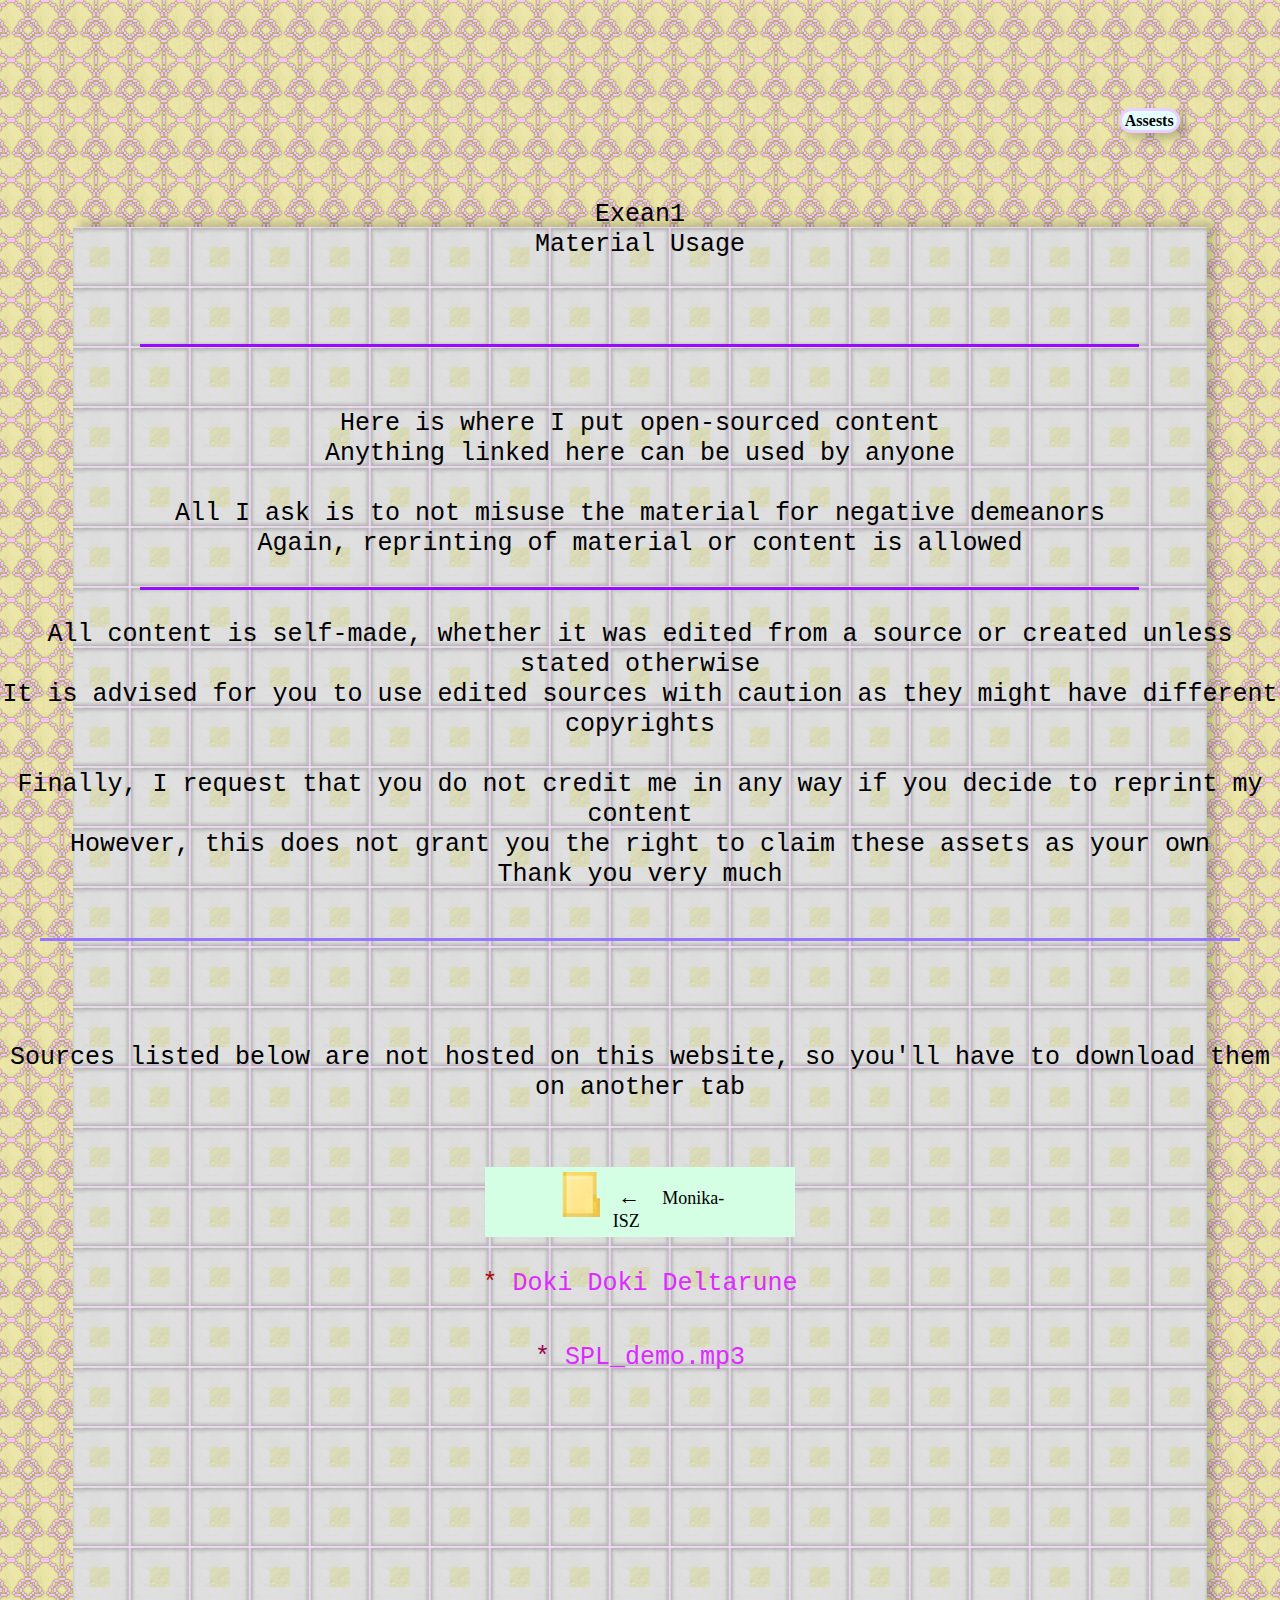
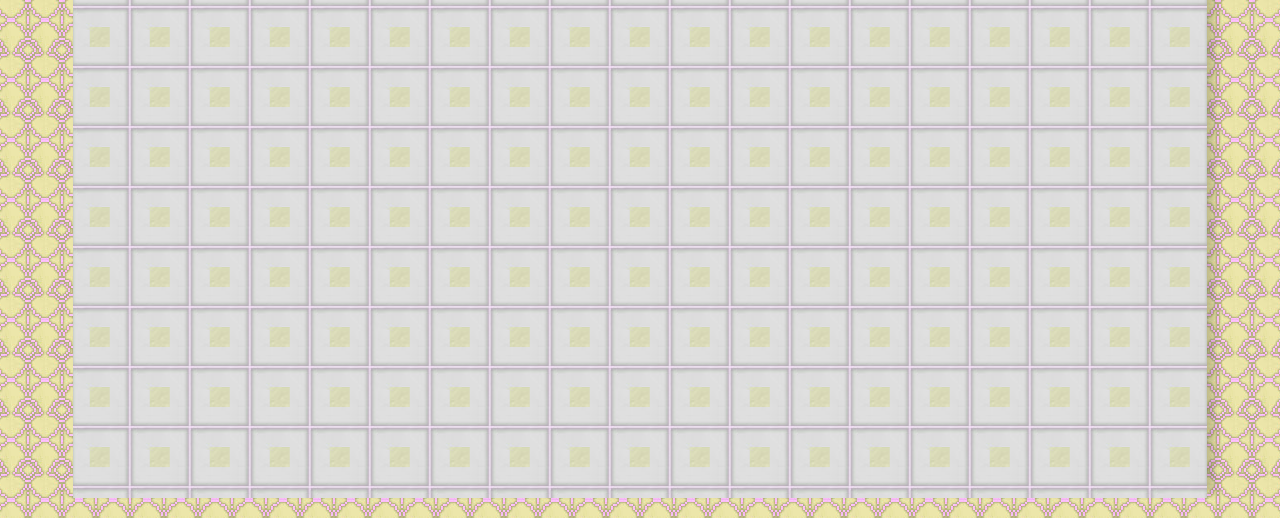
<file: index.html>
<!DOCTYPE html>
<html class="nojs html css_verticalspacer" lang="en-US">
 <head>

  <meta http-equiv="Content-type" content="text/html;charset=UTF-8"/>
  <meta name="generator" content="2017.0.0.363"/>
  <meta name="viewport" content="width=device-width, initial-scale=1.0"/>
  
  <script type="text/javascript">
   // Update the 'nojs'/'js' class on the html node
document.documentElement.className = document.documentElement.className.replace(/\bnojs\b/g, 'js');

// Check that all required assets are uploaded and up-to-date
if(typeof Muse == "undefined") window.Muse = {}; window.Muse.assets = {"required":["museutils.js", "museconfig.js", "jquery.watch.js", "jquery.musepolyfill.bgsize.js", "require.js", "index.css"], "outOfDate":[]};
</script>
  
  <title>Home</title>
  <!-- CSS -->
  <link rel="stylesheet" type="text/css" href="css/site_global.css?crc=4279244738"/>
  <link rel="stylesheet" type="text/css" href="css/index.css?crc=206294590" id="pagesheet"/>
   </head>
 <body>

  <div class="clearfix borderbox" id="page"><!-- column -->
   <a class="nonblock nontext shadow rounded-corners clearfix colelem" id="u791-4" href="extras.html"><!-- content --><p>Assests</p></a>
   <div class="clearfix colelem" id="pu106"><!-- group -->
    <div class="browser_width grpelem" id="u106-bw">
     <div id="u106"><!-- simple frame --></div>
    </div>
    <div class="browser_width grpelem" id="u186-9-bw">
     <div class="clearfix" id="u186-9"><!-- content -->
      <p>Exean1</p>
      <p>Material Usage</p>
      <p>&nbsp;</p>
      <p>&nbsp;</p>
      <p id="u186-7">&nbsp;</p>
     </div>
    </div>
   </div>
   <div class="colelem" id="u818"><!-- simple frame --></div>
   <div class="browser_width colelem" id="u271-12-bw">
    <div class="clearfix" id="u271-12"><!-- content -->
     <p>Here is where I put open-sourced content</p>
     <p>Anything linked here can be used by anyone</p>
     <p>&nbsp;</p>
     <p>All I ask is to not misuse the material for negative demeanors</p>
     <p>Again, reprinting of material or content is allowed</p>
     <p id="u271-10">&nbsp;</p>
    </div>
   </div>
   <div class="colelem" id="u822"><!-- simple frame --></div>
   <div class="browser_width colelem" id="u278-17-bw">
    <div class="clearfix" id="u278-17"><!-- content -->
     <p>All content is self-made, whether it was edited from a source or created unless stated otherwise</p>
     <p>It is advised for you to use edited sources with caution as they might have different copyrights</p>
     <p>&nbsp;</p>
     <p>Finally, I request that you do not credit me in any way if you decide to reprint my content</p>
     <p>However, this does not grant you the right to claim these assets as your own</p>
     <p>Thank you very much</p>
     <p>&nbsp;</p>
     <p id="u278-15"><span id="u278-13">​</span><span class="actAsInlineDiv normal_text" id="u828"><!-- content --><span class="actAsDiv excludeFromNormalFlow" id="u826"><!-- simple frame --></span></span><span></span></p>
    </div>
   </div>
   <div class="browser_width colelem" id="u343-4-bw">
    <div class="clearfix" id="u343-4"><!-- content -->
     <p><span id="u343">Sources listed below are not hosted on this website, so you'll have to download them on another tab</span></p>
    </div>
   </div>
   <div class="clearfix colelem" id="u408"><!-- group -->
    <a class="nonblock nontext museBGSize grpelem" id="u494" href="isz.html" target="_blank"><!-- simple frame --></a>
    <div class="clearfix grpelem" id="u515-5"><!-- content -->
     <p id="u515-3"><span id="u515">&nbsp;←&nbsp;&nbsp;&nbsp; </span><span id="u515-2">Monika-ISZ</span></p>
    </div>
   </div>
   <div class="browser_width colelem" id="u349-7-bw">
    <div class="clearfix" id="u349-7"><!-- content -->
     <p><span id="u349-4"><a class="nonblock" href="https://mega.nz/#F!ufAXHCyQ!wRI9IIkOts9XWDZvvUB19Q" target="_blank"><span id="u349">*</span> Doki Doki Deltarune</a></span></p>
    </div>
   </div>
   <div class="browser_width colelem" id="u1000-6-bw">
    <div class="clearfix" id="u1000-6"><!-- content -->
     <p><a class="nonblock" href="https://www.dropbox.com/sh/jtd7mli8uyoolpw/AACO2qWT2XE_LXXTGsMsgeVRa?dl=0" target="_blank"><span id="u1000">*</span> SPL_demo.mp3</a></p>
    </div>
   </div>
   <div class="verticalspacer" data-offset-top="1267" data-content-above-spacer="1267" data-content-below-spacer="733"></div>
   <div class="shadow clearfix colelem" id="u340-3"><!-- content -->
    <p>&nbsp;</p>
   </div>
  </div>
  <div class="preload_images">
   <img class="preload" src="images/ico-open-u494-r-fr.png?crc=3982211474" alt=""/>
  </div>
  <!-- Other scripts -->
  <script type="text/javascript">
   window.Muse.assets.check=function(d){if(!window.Muse.assets.checked){window.Muse.assets.checked=!0;var b={},c=function(a,b){if(window.getComputedStyle){var c=window.getComputedStyle(a,null);return c&&c.getPropertyValue(b)||c&&c[b]||""}if(document.documentElement.currentStyle)return(c=a.currentStyle)&&c[b]||a.style&&a.style[b]||"";return""},a=function(a){if(a.match(/^rgb/))return a=a.replace(/\s+/g,"").match(/([\d\,]+)/gi)[0].split(","),(parseInt(a[0])<<16)+(parseInt(a[1])<<8)+parseInt(a[2]);if(a.match(/^\#/))return parseInt(a.substr(1),
16);return 0},g=function(g){for(var f=document.getElementsByTagName("link"),h=0;h<f.length;h++)if("text/css"==f[h].type){var i=(f[h].href||"").match(/\/?css\/([\w\-]+\.css)\?crc=(\d+)/);if(!i||!i[1]||!i[2])break;b[i[1]]=i[2]}f=document.createElement("div");f.className="version";f.style.cssText="display:none; width:1px; height:1px;";document.getElementsByTagName("body")[0].appendChild(f);for(h=0;h<Muse.assets.required.length;){var i=Muse.assets.required[h],l=i.match(/([\w\-\.]+)\.(\w+)$/),k=l&&l[1]?
l[1]:null,l=l&&l[2]?l[2]:null;switch(l.toLowerCase()){case "css":k=k.replace(/\W/gi,"_").replace(/^([^a-z])/gi,"_$1");f.className+=" "+k;k=a(c(f,"color"));l=a(c(f,"backgroundColor"));k!=0||l!=0?(Muse.assets.required.splice(h,1),"undefined"!=typeof b[i]&&(k!=b[i]>>>24||l!=(b[i]&16777215))&&Muse.assets.outOfDate.push(i)):h++;f.className="version";break;case "js":h++;break;default:throw Error("Unsupported file type: "+l);}}d?d().jquery!="1.8.3"&&Muse.assets.outOfDate.push("jquery-1.8.3.min.js"):Muse.assets.required.push("jquery-1.8.3.min.js");
f.parentNode.removeChild(f);if(Muse.assets.outOfDate.length||Muse.assets.required.length)f="Some files on the server may be missing or incorrect. Clear browser cache and try again. If the problem persists please contact website author.",g&&Muse.assets.outOfDate.length&&(f+="\nOut of date: "+Muse.assets.outOfDate.join(",")),g&&Muse.assets.required.length&&(f+="\nMissing: "+Muse.assets.required.join(",")),alert(f)};location&&location.search&&location.search.match&&location.search.match(/muse_debug/gi)?setTimeout(function(){g(!0)},5E3):g()}};
var muse_init=function(){require.config({baseUrl:""});require(["jquery","museutils","whatinput","jquery.watch","jquery.musepolyfill.bgsize"],function(d){var $ = d;$(document).ready(function(){try{
window.Muse.assets.check($);/* body */
Muse.Utils.transformMarkupToFixBrowserProblemsPreInit();/* body */
Muse.Utils.prepHyperlinks(true);/* body */
Muse.Utils.resizeHeight('.browser_width');/* resize height */
Muse.Utils.requestAnimationFrame(function() { $('body').addClass('initialized'); });/* mark body as initialized */
Muse.Utils.fullPage('#page');/* 100% height page */
Muse.Utils.showWidgetsWhenReady();/* body */
Muse.Utils.transformMarkupToFixBrowserProblems();/* body */
}catch(b){if(b&&"function"==typeof b.notify?b.notify():Muse.Assert.fail("Error calling selector function: "+b),false)throw b;}})})};

</script>
  <!-- RequireJS script -->
  <script src="scripts/require.js?crc=244322403" type="text/javascript" async data-main="scripts/museconfig.js?crc=168988563" onload="if (requirejs) requirejs.onError = function(requireType, requireModule) { if (requireType && requireType.toString && requireType.toString().indexOf && 0 <= requireType.toString().indexOf('#scripterror')) window.Muse.assets.check(); }" onerror="window.Muse.assets.check();"></script>
   </body>
</html>
</file>
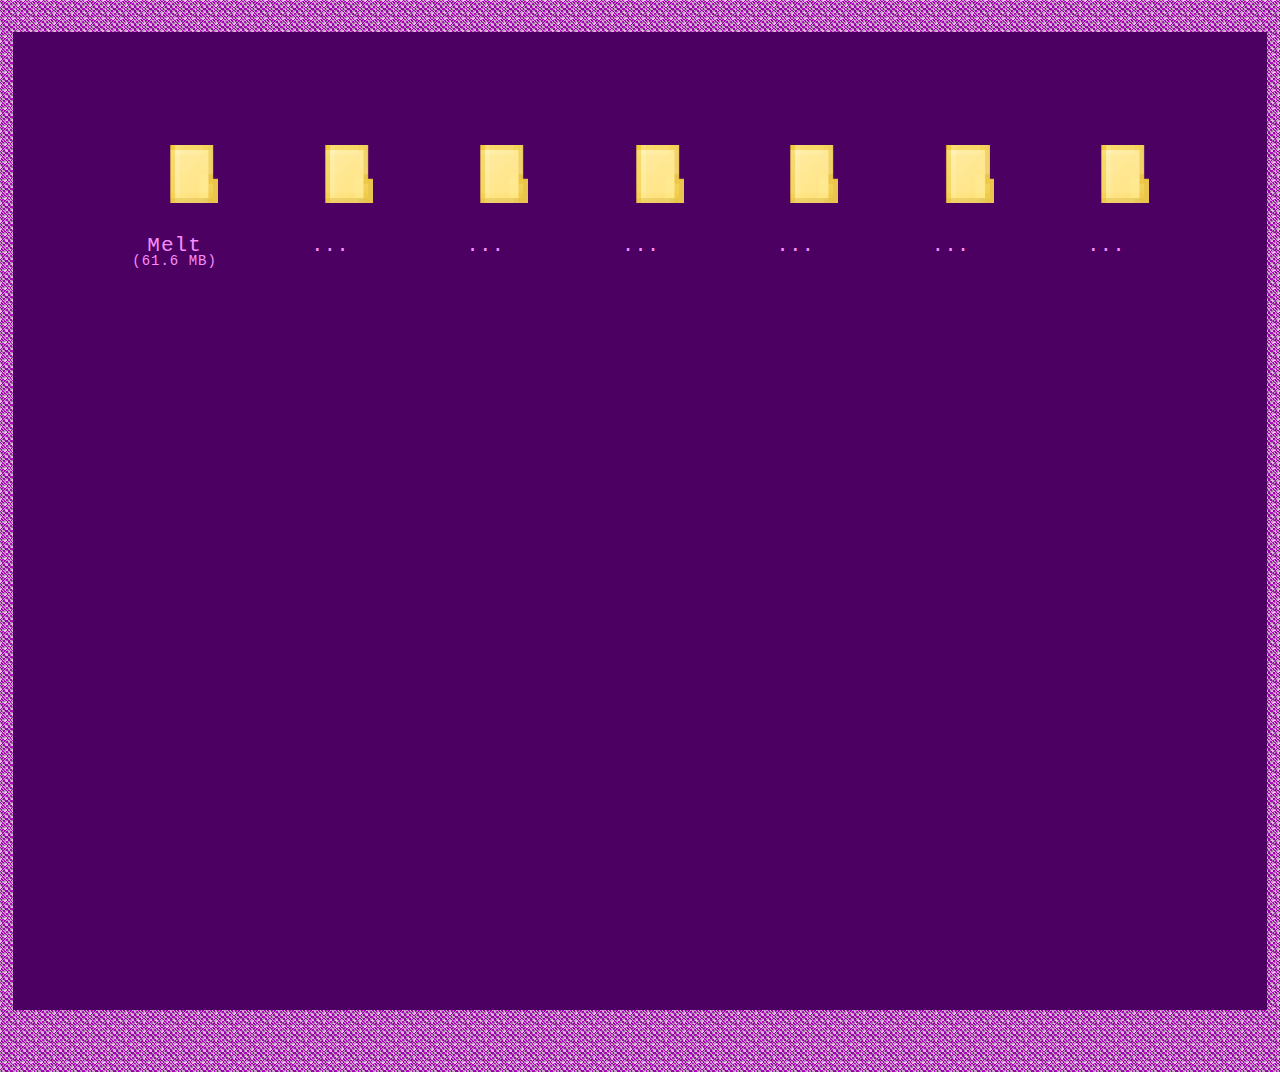
<file: extras.html>
<!DOCTYPE html>
<html class="nojs html css_verticalspacer" lang="en-US">
 <head>

  <meta http-equiv="Content-type" content="text/html;charset=UTF-8"/>
  <meta name="generator" content="2017.0.0.363"/>
  <meta name="viewport" content="width=device-width, initial-scale=1.0"/>
  
  <script type="text/javascript">
   // Update the 'nojs'/'js' class on the html node
document.documentElement.className = document.documentElement.className.replace(/\bnojs\b/g, 'js');

// Check that all required assets are uploaded and up-to-date
if(typeof Muse == "undefined") window.Muse = {}; window.Muse.assets = {"required":["museutils.js", "museconfig.js", "jquery.watch.js", "jquery.musepolyfill.bgsize.js", "require.js", "extras.css"], "outOfDate":[]};
</script>
  
  <title>Extras</title>
  <!-- CSS -->
  <link rel="stylesheet" type="text/css" href="css/site_global.css?crc=417421671"/>
  <link rel="stylesheet" type="text/css" href="css/extras.css?crc=3817482746" id="pagesheet"/>
   </head>
 <body>

  <div class="clearfix borderbox" id="page"><!-- column -->
   <div class="clearfix colelem" id="u613"><!-- group -->
    <div class="clearfix grpelem" id="pu616"><!-- column -->
     <a class="nonblock nontext museBGSize colelem" id="u616" href="http://download1494.mediafire.com/jkv7jq7def3g/enswyzo91stm8f3/melt.zip"><!-- simple frame --></a>
     <div class="clearfix colelem" id="u637-6"><!-- content -->
      <p id="u637-2">Melt</p>
      <p id="u637-4">(61.6 MB)</p>
     </div>
    </div>
    <div class="clearfix grpelem" id="pu619"><!-- column -->
     <div class="museBGSize colelem" id="u619"><!-- simple frame --></div>
     <div class="clearfix colelem" id="u641-4"><!-- content -->
      <p>...</p>
     </div>
    </div>
    <div class="clearfix grpelem" id="pu622"><!-- column -->
     <div class="museBGSize colelem" id="u622"><!-- simple frame --></div>
     <div class="clearfix colelem" id="u852-4"><!-- content -->
      <p>...</p>
     </div>
    </div>
    <div class="clearfix grpelem" id="pu625"><!-- column -->
     <div class="museBGSize colelem" id="u625"><!-- simple frame --></div>
     <div class="clearfix colelem" id="u855-4"><!-- content -->
      <p>...</p>
     </div>
    </div>
    <div class="clearfix grpelem" id="pu628"><!-- column -->
     <div class="museBGSize colelem" id="u628"><!-- simple frame --></div>
     <div class="clearfix colelem" id="u861-4"><!-- content -->
      <p>...</p>
     </div>
    </div>
    <div class="clearfix grpelem" id="pu634"><!-- column -->
     <div class="museBGSize colelem" id="u634"><!-- simple frame --></div>
     <div class="clearfix colelem" id="u858-4"><!-- content -->
      <p>...</p>
     </div>
    </div>
    <div class="clearfix grpelem" id="pu631"><!-- column -->
     <div class="museBGSize colelem" id="u631"><!-- simple frame --></div>
     <div class="clearfix colelem" id="u864-4"><!-- content -->
      <p>...</p>
     </div>
    </div>
   </div>
   <div class="verticalspacer" data-offset-top="1011" data-content-above-spacer="1010" data-content-below-spacer="62"></div>
  </div>
  <div class="preload_images">
   <img class="preload" src="images/ico-open-u616-r-fr.png?crc=4062364404" alt=""/>
  </div>
  <!-- Other scripts -->
  <script type="text/javascript">
   window.Muse.assets.check=function(d){if(!window.Muse.assets.checked){window.Muse.assets.checked=!0;var b={},c=function(a,b){if(window.getComputedStyle){var c=window.getComputedStyle(a,null);return c&&c.getPropertyValue(b)||c&&c[b]||""}if(document.documentElement.currentStyle)return(c=a.currentStyle)&&c[b]||a.style&&a.style[b]||"";return""},a=function(a){if(a.match(/^rgb/))return a=a.replace(/\s+/g,"").match(/([\d\,]+)/gi)[0].split(","),(parseInt(a[0])<<16)+(parseInt(a[1])<<8)+parseInt(a[2]);if(a.match(/^\#/))return parseInt(a.substr(1),
16);return 0},g=function(g){for(var f=document.getElementsByTagName("link"),h=0;h<f.length;h++)if("text/css"==f[h].type){var i=(f[h].href||"").match(/\/?css\/([\w\-]+\.css)\?crc=(\d+)/);if(!i||!i[1]||!i[2])break;b[i[1]]=i[2]}f=document.createElement("div");f.className="version";f.style.cssText="display:none; width:1px; height:1px;";document.getElementsByTagName("body")[0].appendChild(f);for(h=0;h<Muse.assets.required.length;){var i=Muse.assets.required[h],l=i.match(/([\w\-\.]+)\.(\w+)$/),k=l&&l[1]?
l[1]:null,l=l&&l[2]?l[2]:null;switch(l.toLowerCase()){case "css":k=k.replace(/\W/gi,"_").replace(/^([^a-z])/gi,"_$1");f.className+=" "+k;k=a(c(f,"color"));l=a(c(f,"backgroundColor"));k!=0||l!=0?(Muse.assets.required.splice(h,1),"undefined"!=typeof b[i]&&(k!=b[i]>>>24||l!=(b[i]&16777215))&&Muse.assets.outOfDate.push(i)):h++;f.className="version";break;case "js":h++;break;default:throw Error("Unsupported file type: "+l);}}d?d().jquery!="1.8.3"&&Muse.assets.outOfDate.push("jquery-1.8.3.min.js"):Muse.assets.required.push("jquery-1.8.3.min.js");
f.parentNode.removeChild(f);if(Muse.assets.outOfDate.length||Muse.assets.required.length)f="Some files on the server may be missing or incorrect. Clear browser cache and try again. If the problem persists please contact website author.",g&&Muse.assets.outOfDate.length&&(f+="\nOut of date: "+Muse.assets.outOfDate.join(",")),g&&Muse.assets.required.length&&(f+="\nMissing: "+Muse.assets.required.join(",")),alert(f)};location&&location.search&&location.search.match&&location.search.match(/muse_debug/gi)?setTimeout(function(){g(!0)},5E3):g()}};
var muse_init=function(){require.config({baseUrl:""});require(["jquery","museutils","whatinput","jquery.musepolyfill.bgsize","jquery.watch"],function(d){var $ = d;$(document).ready(function(){try{
window.Muse.assets.check($);/* body */
Muse.Utils.transformMarkupToFixBrowserProblemsPreInit();/* body */
Muse.Utils.prepHyperlinks(true);/* body */
Muse.Utils.fullPage('#page');/* 100% height page */
Muse.Utils.showWidgetsWhenReady();/* body */
Muse.Utils.transformMarkupToFixBrowserProblems();/* body */
}catch(b){if(b&&"function"==typeof b.notify?b.notify():Muse.Assert.fail("Error calling selector function: "+b),false)throw b;}})})};

</script>
  <!-- RequireJS script -->
  <script src="scripts/require.js?crc=244322403" type="text/javascript" async data-main="scripts/museconfig.js?crc=168988563" onload="if (requirejs) requirejs.onError = function(requireType, requireModule) { if (requireType && requireType.toString && requireType.toString().indexOf && 0 <= requireType.toString().indexOf('#scripterror')) window.Muse.assets.check(); }" onerror="window.Muse.assets.check();"></script>
   </body>
</html>
</file>
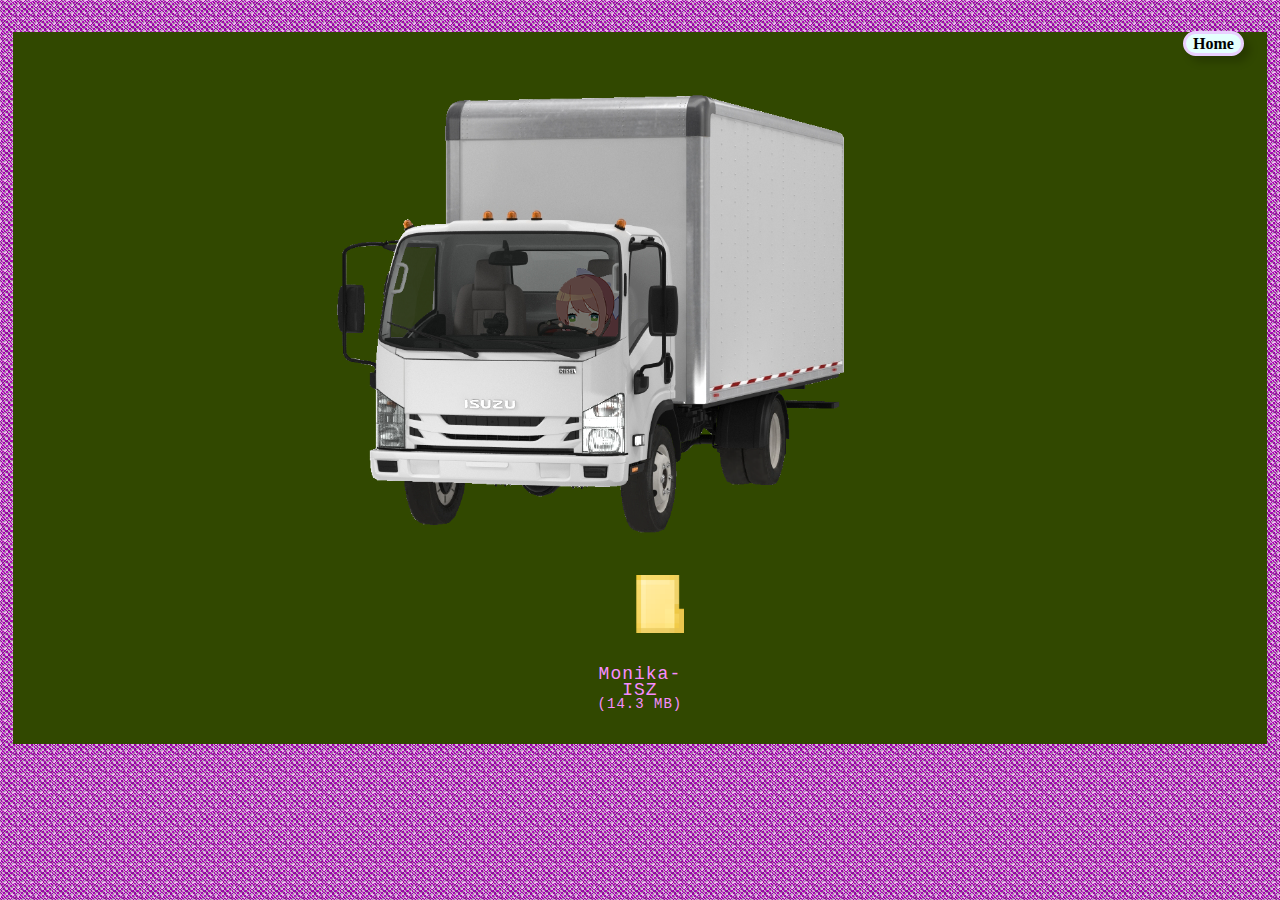
<file: isz.html>
<!DOCTYPE html>
<html class="nojs html css_verticalspacer" lang="en-US">
 <head>

  <meta http-equiv="Content-type" content="text/html;charset=UTF-8"/>
  <meta name="generator" content="2017.0.0.363"/>
  <meta name="viewport" content="width=device-width, initial-scale=1.0"/>
  
  <script type="text/javascript">
   // Update the 'nojs'/'js' class on the html node
document.documentElement.className = document.documentElement.className.replace(/\bnojs\b/g, 'js');

// Check that all required assets are uploaded and up-to-date
if(typeof Muse == "undefined") window.Muse = {}; window.Muse.assets = {"required":["museutils.js", "museconfig.js", "jquery.watch.js", "jquery.musepolyfill.bgsize.js", "require.js", "isz.css"], "outOfDate":[]};
</script>
  
  <title>ISZ</title>
  <!-- CSS -->
  <link rel="stylesheet" type="text/css" href="css/site_global.css?crc=4279244738"/>
  <link rel="stylesheet" type="text/css" href="css/isz.css?crc=4239873993" id="pagesheet"/>
   </head>
 <body>

  <div class="clearfix borderbox" id="page"><!-- column -->
   <div class="clearfix colelem" id="u896"><!-- column -->
    <div class="position_content" id="u896_position_content">
     <div class="clearfix colelem" id="pu946-4"><!-- group -->
      <a class="nonblock nontext shadow rounded-corners clearfix grpelem" id="u946-4" href="index.html"><!-- content --><p>Home</p></a>
      <div class="clip_frame grpelem" id="u974"><!-- image -->
       <img class="block" id="u974_img" src="images/wheel.png?crc=296844157" alt="" data-image-width="1480" data-image-height="800"/>
      </div>
      <div class="clip_frame grpelem" id="u984"><!-- image -->
       <img class="block" id="u984_img" src="images/truck.png?crc=3908114336" alt="" data-image-width="1480" data-image-height="800"/>
      </div>
     </div>
     <a class="nonblock nontext museBGSize colelem" id="u900" href="http://www.mediafire.com/folder/bx3aex5owq59i/Monika-ISZ"><!-- simple frame --></a>
     <div class="clearfix colelem" id="u893-6"><!-- content -->
      <p id="u893-2">Monika-ISZ</p>
      <p id="u893-4">(14.3 MB)</p>
     </div>
    </div>
   </div>
   <div class="verticalspacer" data-offset-top="1011" data-content-above-spacer="1010" data-content-below-spacer="62"></div>
  </div>
  <div class="preload_images">
   <img class="preload" src="images/ico-open-u616-r-fr.png?crc=4062364404" alt=""/>
  </div>
  <!-- Other scripts -->
  <script type="text/javascript">
   window.Muse.assets.check=function(d){if(!window.Muse.assets.checked){window.Muse.assets.checked=!0;var b={},c=function(a,b){if(window.getComputedStyle){var c=window.getComputedStyle(a,null);return c&&c.getPropertyValue(b)||c&&c[b]||""}if(document.documentElement.currentStyle)return(c=a.currentStyle)&&c[b]||a.style&&a.style[b]||"";return""},a=function(a){if(a.match(/^rgb/))return a=a.replace(/\s+/g,"").match(/([\d\,]+)/gi)[0].split(","),(parseInt(a[0])<<16)+(parseInt(a[1])<<8)+parseInt(a[2]);if(a.match(/^\#/))return parseInt(a.substr(1),
16);return 0},g=function(g){for(var f=document.getElementsByTagName("link"),h=0;h<f.length;h++)if("text/css"==f[h].type){var i=(f[h].href||"").match(/\/?css\/([\w\-]+\.css)\?crc=(\d+)/);if(!i||!i[1]||!i[2])break;b[i[1]]=i[2]}f=document.createElement("div");f.className="version";f.style.cssText="display:none; width:1px; height:1px;";document.getElementsByTagName("body")[0].appendChild(f);for(h=0;h<Muse.assets.required.length;){var i=Muse.assets.required[h],l=i.match(/([\w\-\.]+)\.(\w+)$/),k=l&&l[1]?
l[1]:null,l=l&&l[2]?l[2]:null;switch(l.toLowerCase()){case "css":k=k.replace(/\W/gi,"_").replace(/^([^a-z])/gi,"_$1");f.className+=" "+k;k=a(c(f,"color"));l=a(c(f,"backgroundColor"));k!=0||l!=0?(Muse.assets.required.splice(h,1),"undefined"!=typeof b[i]&&(k!=b[i]>>>24||l!=(b[i]&16777215))&&Muse.assets.outOfDate.push(i)):h++;f.className="version";break;case "js":h++;break;default:throw Error("Unsupported file type: "+l);}}d?d().jquery!="1.8.3"&&Muse.assets.outOfDate.push("jquery-1.8.3.min.js"):Muse.assets.required.push("jquery-1.8.3.min.js");
f.parentNode.removeChild(f);if(Muse.assets.outOfDate.length||Muse.assets.required.length)f="Some files on the server may be missing or incorrect. Clear browser cache and try again. If the problem persists please contact website author.",g&&Muse.assets.outOfDate.length&&(f+="\nOut of date: "+Muse.assets.outOfDate.join(",")),g&&Muse.assets.required.length&&(f+="\nMissing: "+Muse.assets.required.join(",")),alert(f)};location&&location.search&&location.search.match&&location.search.match(/muse_debug/gi)?setTimeout(function(){g(!0)},5E3):g()}};
var muse_init=function(){require.config({baseUrl:""});require(["jquery","museutils","whatinput","jquery.musepolyfill.bgsize","jquery.watch"],function(d){var $ = d;$(document).ready(function(){try{
window.Muse.assets.check($);/* body */
Muse.Utils.transformMarkupToFixBrowserProblemsPreInit();/* body */
Muse.Utils.prepHyperlinks(true);/* body */
Muse.Utils.fullPage('#page');/* 100% height page */
Muse.Utils.showWidgetsWhenReady();/* body */
Muse.Utils.transformMarkupToFixBrowserProblems();/* body */
}catch(b){if(b&&"function"==typeof b.notify?b.notify():Muse.Assert.fail("Error calling selector function: "+b),false)throw b;}})})};

</script>
  <!-- RequireJS script -->
  <script src="scripts/require.js?crc=244322403" type="text/javascript" async data-main="scripts/museconfig.js?crc=168988563" onload="if (requirejs) requirejs.onError = function(requireType, requireModule) { if (requireType && requireType.toString && requireType.toString().indexOf && 0 <= requireType.toString().indexOf('#scripterror')) window.Muse.assets.check(); }" onerror="window.Muse.assets.check();"></script>
   </body>
</html>
</file>
<file: css/site_global.css>
html{min-height:100%;min-width:100%;-ms-text-size-adjust:none;}body,div,dl,dt,dd,ul,ol,li,nav,h1,h2,h3,h4,h5,h6,pre,code,form,fieldset,legend,input,button,textarea,p,blockquote,th,td,a{margin:0px;padding:0px;border-width:0px;border-style:solid;border-color:transparent;-webkit-transform-origin:left top;-ms-transform-origin:left top;-o-transform-origin:left top;transform-origin:left top;background-repeat:no-repeat;}button.submit-btn{-moz-box-sizing:content-box;-webkit-box-sizing:content-box;box-sizing:content-box;}.transition{-webkit-transition-property:background-image,background-position,background-color,border-color,border-radius,color,font-size,font-style,font-weight,letter-spacing,line-height,text-align,box-shadow,text-shadow,opacity;transition-property:background-image,background-position,background-color,border-color,border-radius,color,font-size,font-style,font-weight,letter-spacing,line-height,text-align,box-shadow,text-shadow,opacity;}.transition *{-webkit-transition:inherit;transition:inherit;}table{border-collapse:collapse;border-spacing:0px;}fieldset,img{border:0px;border-style:solid;-webkit-transform-origin:left top;-ms-transform-origin:left top;-o-transform-origin:left top;transform-origin:left top;}address,caption,cite,code,dfn,em,strong,th,var,optgroup{font-style:inherit;font-weight:inherit;}del,ins{text-decoration:none;}li{list-style:none;}caption,th{text-align:left;}h1,h2,h3,h4,h5,h6{font-size:100%;font-weight:inherit;}input,button,textarea,select,optgroup,option{font-family:inherit;font-size:inherit;font-style:inherit;font-weight:inherit;}.form-grp input,.form-grp textarea{-webkit-appearance:none;-webkit-border-radius:0;}body{font-family:Arial, Helvetica Neue, Helvetica, sans-serif;text-align:left;font-size:14px;line-height:17px;word-wrap:break-word;text-rendering:optimizeLegibility;-moz-font-feature-settings:'liga';-ms-font-feature-settings:'liga';-webkit-font-feature-settings:'liga';font-feature-settings:'liga';}a:link{color:#DD2AFF;text-decoration:inherit;}a:visited{color:#68007F;text-decoration:inherit;}a:hover{color:#EC85FF;text-decoration:inherit;}a:active{color:#EE0000;text-decoration:underline;}a.nontext{color:black;text-decoration:none;font-style:normal;font-weight:normal;}.normal_text{color:#000000;direction:ltr;font-family:Arial, Helvetica Neue, Helvetica, sans-serif;font-size:14px;font-style:normal;font-weight:normal;letter-spacing:0px;line-height:17px;text-align:left;text-decoration:none;text-indent:0px;text-transform:none;vertical-align:0px;padding:0px;}.list0 li:before{position:absolute;right:100%;letter-spacing:0px;text-decoration:none;font-weight:normal;font-style:normal;}.rtl-list li:before{right:auto;left:100%;}.nls-None > li:before,.nls-None .list3 > li:before,.nls-None .list6 > li:before{margin-right:6px;content:'•';}.nls-None .list1 > li:before,.nls-None .list4 > li:before,.nls-None .list7 > li:before{margin-right:6px;content:'○';}.nls-None,.nls-None .list1,.nls-None .list2,.nls-None .list3,.nls-None .list4,.nls-None .list5,.nls-None .list6,.nls-None .list7,.nls-None .list8{padding-left:34px;}.nls-None.rtl-list,.nls-None .list1.rtl-list,.nls-None .list2.rtl-list,.nls-None .list3.rtl-list,.nls-None .list4.rtl-list,.nls-None .list5.rtl-list,.nls-None .list6.rtl-list,.nls-None .list7.rtl-list,.nls-None .list8.rtl-list{padding-left:0px;padding-right:34px;}.nls-None .list2 > li:before,.nls-None .list5 > li:before,.nls-None .list8 > li:before{margin-right:6px;content:'-';}.nls-None.rtl-list > li:before,.nls-None .list1.rtl-list > li:before,.nls-None .list2.rtl-list > li:before,.nls-None .list3.rtl-list > li:before,.nls-None .list4.rtl-list > li:before,.nls-None .list5.rtl-list > li:before,.nls-None .list6.rtl-list > li:before,.nls-None .list7.rtl-list > li:before,.nls-None .list8.rtl-list > li:before{margin-right:0px;margin-left:6px;}.TabbedPanelsTab{white-space:nowrap;}.MenuBar .MenuBarView,.MenuBar .SubMenuView{display:block;list-style:none;}.MenuBar .SubMenu{display:none;position:absolute;}.NoWrap{white-space:nowrap;word-wrap:normal;}.rootelem{margin-left:auto;margin-right:auto;}.colelem{display:inline;float:left;clear:both;}.clearfix:after{content:"\0020";visibility:hidden;display:block;height:0px;clear:both;}*:first-child+html .clearfix{zoom:1;}.clip_frame{overflow:hidden;}.popup_anchor{position:relative;width:0px;height:0px;}.popup_element{z-index:100000;}.svg{display:block;vertical-align:top;}span.wrap{content:'';clear:left;display:block;}span.actAsInlineDiv{display:inline-block;}.position_content,.excludeFromNormalFlow{float:left;}.preload_images{position:absolute;overflow:hidden;left:-9999px;top:-9999px;height:1px;width:1px;}.preload{height:1px;width:1px;}.animateStates{-webkit-transition:0.3s ease-in-out;-moz-transition:0.3s ease-in-out;-o-transition:0.3s ease-in-out;transition:0.3s ease-in-out;}[data-whatinput="mouse"] *:focus,[data-whatinput="touch"] *:focus,input:focus,textarea:focus{outline:none;}textarea{resize:none;overflow:auto;}.fld-prompt{pointer-events:none;}.wrapped-input{position:absolute;top:0px;left:0px;background:transparent;border:none;}.submit-btn{z-index:50000;cursor:pointer;}.anchor_item{width:22px;height:18px;}.MenuBar .SubMenuVisible,.MenuBarVertical .SubMenuVisible,.MenuBar .SubMenu .SubMenuVisible,.popup_element.Active,span.actAsPara,.actAsDiv,a.nonblock.nontext,img.block{display:block;}.widget_invisible,.js .invi,.js .mse_pre_init{visibility:hidden;}.ose_ei{visibility:hidden;z-index:0;}.no_vert_scroll{overflow-y:hidden;}.always_vert_scroll{overflow-y:scroll;}.always_horz_scroll{overflow-x:scroll;}.fullscreen{overflow:hidden;left:0px;top:0px;position:fixed;height:100%;width:100%;-moz-box-sizing:border-box;-webkit-box-sizing:border-box;-ms-box-sizing:border-box;box-sizing:border-box;}.fullwidth{position:absolute;}.borderbox{-moz-box-sizing:border-box;-webkit-box-sizing:border-box;-ms-box-sizing:border-box;box-sizing:border-box;}.scroll_wrapper{position:absolute;overflow:auto;left:0px;right:0px;top:0px;bottom:0px;padding-top:0px;padding-bottom:0px;margin-top:0px;margin-bottom:0px;}.browser_width > *{position:absolute;left:0px;right:0px;}.grpelem,.accordion_wrapper{display:inline;float:left;}.fld-checkbox input[type=checkbox],.fld-radiobutton input[type=radio]{position:absolute;overflow:hidden;clip:rect(0px, 0px, 0px, 0px);height:1px;width:1px;margin:-1px;padding:0px;border:0px;}.fld-checkbox input[type=checkbox] + label,.fld-radiobutton input[type=radio] + label{display:inline-block;background-repeat:no-repeat;cursor:pointer;float:left;width:100%;height:100%;}.pointer_cursor,.fld-recaptcha-mode,.fld-recaptcha-refresh,.fld-recaptcha-help{cursor:pointer;}p,h1,h2,h3,h4,h5,h6,ol,ul,span.actAsPara{max-height:1000000px;}.superscript{vertical-align:super;font-size:66%;line-height:0px;}.subscript{vertical-align:sub;font-size:66%;line-height:0px;}.horizontalSlideShow{-ms-touch-action:pan-y;touch-action:pan-y;}.verticalSlideShow{-ms-touch-action:pan-x;touch-action:pan-x;}.colelem100,.verticalspacer{clear:both;}.list0 li,.MenuBar .MenuItemContainer,.SlideShowContentPanel .fullscreen img,.css_verticalspacer .verticalspacer{position:relative;}.popup_element.Inactive,.js .disn,.js .an_invi,.hidden,.breakpoint{display:none;}#muse_css_mq{position:absolute;display:none;background-color:#FFFFFE;}.fluid_height_spacer{width:0.01px;}.muse_check_css{display:none;position:fixed;}@media screen and (-webkit-min-device-pixel-ratio:0){body{text-rendering:auto;}}
</file>
<file: css/index.css>
.version.index{color:#00000C;background-color:#4BCE3E;}#muse_css_mq{background-color:#FFFFFF;}#page{z-index:1;min-height:1872px;background-image:none;border-width:0px;border-color:#000000;background-color:transparent;padding-top:108px;padding-bottom:20px;width:100%;max-width:1920px;margin-left:auto;margin-right:auto;}#u791-4{z-index:64;width:55px;box-shadow:6px 6px 8px rgba(0,0,0,0.2);border-style:solid;border-width:3px;border-color:#E9D0FF;background-color:#E4FFFD;border-radius:20px;line-height:19px;font-size:16px;text-align:center;font-family:Times, Times New Roman, Georgia, serif;font-weight:bold;position:relative;margin-left:87.4%;}#pu106{z-index:2;margin-top:-1px;width:100%;}#u106{z-index:2;height:150px;}.ie #u106{background-color:#FFFFFF;opacity:0.01;-ms-filter:"progid:DXImageTransform.Microsoft.Alpha(Opacity=1)";filter:alpha(opacity=1);}.js body{visibility:hidden;}.js body.initialized{visibility:visible;}#u106-bw{z-index:2;height:150px;}#u186-9{z-index:6;min-height:83px;background-color:transparent;line-height:30px;font-size:25px;text-align:center;font-family:Courier New, Courier, monospace;}#u186-9-bw{z-index:6;min-height:83px;margin-top:68px;}#u818{z-index:68;height:3px;background-color:#960CFF;top:-6px;margin-bottom:-3px;position:relative;width:78.08%;margin-left:10.94%;}#u271-12{z-index:15;min-height:128px;background-color:transparent;line-height:30px;font-size:25px;text-align:center;font-family:Courier New, Courier, monospace;}#u186-7,#u271-10{color:#960CFF;font-weight:bold;}#u271-12-bw{z-index:15;min-height:128px;margin-top:59px;}#u822{z-index:69;height:3px;background-color:#960CFF;top:-2px;margin-bottom:-2px;position:relative;width:78.08%;margin-left:10.94%;}#u278-17{z-index:27;min-height:128px;background-color:transparent;line-height:30px;font-size:25px;text-align:center;font-family:Courier New, Courier, monospace;}#u278-15{color:#9676FF;font-weight:bold;}#u278-13{font-size:1px;line-height:0px;}#u826{z-index:44;width:1200px;height:3px;background-color:#9676FF;}#u278-17-bw{z-index:27;min-height:128px;margin-top:30px;}#u343-4{z-index:46;min-height:42px;background-color:transparent;line-height:30px;font-size:25px;text-align:center;font-family:Courier New, Courier, monospace;}#u343{font-family:Courier New, Courier, monospace;}#u343-4-bw{z-index:46;min-height:42px;margin-top:93px;}#u408{z-index:57;background-color:#D4FFE4;padding-bottom:5px;margin-top:64px;position:relative;width:24.17%;margin-left:37.92%;}#u494{z-index:58;height:50px;opacity:1;-ms-filter:"progid:DXImageTransform.Microsoft.Alpha(Opacity=100)";filter:alpha(opacity=100);position:relative;margin-right:-10000px;margin-top:5px;width:21.56%;left:15.52%;background:transparent url("../images/ico-open-u494-fr.png?crc=169910702") no-repeat left top;background-size:contain;}#u494:hover{opacity:1;-ms-filter:"progid:DXImageTransform.Microsoft.Alpha(Opacity=100)";filter:alpha(opacity=100);height:50px;min-height:0px;width:21.56%;margin:5px -10000px 0px 0%;background:transparent url("../images/ico-open-u494-r-fr.png?crc=3982211474") no-repeat left top;background-size:contain;}#u515-5{z-index:59;background-color:transparent;font-size:22px;line-height:26px;font-family:Times, Times New Roman, Georgia, serif;position:relative;margin-right:-10000px;margin-top:17px;width:41.17%;left:41.17%;}#u515-3{line-height:0px;}#u515{line-height:26px;}#u515-2{font-size:18px;line-height:22px;}#u349-7{z-index:50;min-height:42px;background-color:transparent;line-height:30px;font-size:25px;text-align:center;font-family:Courier New, Courier, monospace;}#u349-4{text-decoration:none;}#u349{color:#A90900;}#u349-7-bw{z-index:50;min-height:42px;margin-top:32px;}#u1000-6{z-index:70;min-height:42px;background-color:transparent;line-height:30px;font-size:25px;text-align:center;font-family:Courier New, Courier, monospace;}#u1000{color:#97004F;}#u1000-6-bw{z-index:70;min-height:42px;margin-top:32px;}.css_verticalspacer .verticalspacer{height:calc(100vh - 2000px);}#u340-3{z-index:3;min-height:1871px;box-shadow:7px -5px 8px rgba(0,0,0,0.19);opacity:1;-ms-filter:"progid:DXImageTransform.Microsoft.Alpha(Opacity=100)";filter:alpha(opacity=100);top:-1158px;margin-bottom:-1158px;position:relative;width:88.55%;margin-left:5.73%;background:#FFFFFF url("../images/fgtile.jpg?crc=3846356794") repeat center top;}.html{background:#FFFFFF url("../images/bgtile.jpg?crc=154919187") repeat center top scroll;}body{position:relative;min-width:320px;}
</file>
<file: css/extras.css>
.version.extras{color:#0000E7;background-color:#DA874A;}#muse_css_mq{background-color:#FFFFFF;}#page{z-index:1;min-height:406px;background-image:none;border-width:0px;border-color:#000000;background-color:transparent;padding-top:32px;padding-bottom:62px;width:100%;max-width:1920px;margin-left:auto;margin-right:auto;}#u613{z-index:2;background-color:#4C0061;padding-bottom:728px;position:relative;width:97.92%;margin-left:1.05%;}#pu616{z-index:3;padding-bottom:0px;margin-right:-10000px;margin-top:113px;width:6.87%;margin-left:9.42%;}#u616{z-index:3;height:85px;opacity:1;-ms-filter:"progid:DXImageTransform.Microsoft.Alpha(Opacity=100)";filter:alpha(opacity=100);position:relative;width:100%;background:transparent url("../images/ico-open-u616-fr.png?crc=108345733") no-repeat left top;background-size:contain;}#u637-6{z-index:10;min-height:46px;background-color:transparent;letter-spacing:1px;color:#F78DFF;text-align:center;font-family:Courier New, Courier, monospace;margin-top:6px;position:relative;width:100%;}#u637-2{font-size:21px;line-height:19px;}#u637-4{font-size:14px;line-height:13px;}#pu619{z-index:4;padding-bottom:0px;margin-right:-10000px;margin-top:113px;width:6.87%;margin-left:21.81%;}#u619{z-index:4;height:85px;opacity:1;-ms-filter:"progid:DXImageTransform.Microsoft.Alpha(Opacity=100)";filter:alpha(opacity=100);position:relative;width:100%;background:transparent url("../images/ico-open-u616-fr.png?crc=108345733") no-repeat left top;background-size:contain;}#u641-4{z-index:16;min-height:46px;background-color:transparent;color:#F78DFF;line-height:19px;font-size:21px;text-align:center;font-family:Courier New, Courier, monospace;margin-top:6px;position:relative;width:100%;}#pu622{z-index:5;padding-bottom:0px;margin-right:-10000px;margin-top:113px;width:6.87%;margin-left:34.21%;}#u622{z-index:5;height:85px;opacity:1;-ms-filter:"progid:DXImageTransform.Microsoft.Alpha(Opacity=100)";filter:alpha(opacity=100);position:relative;width:100%;background:transparent url("../images/ico-open-u616-fr.png?crc=108345733") no-repeat left top;background-size:contain;}#u852-4{z-index:20;min-height:46px;background-color:transparent;color:#F78DFF;line-height:19px;font-size:21px;text-align:center;font-family:Courier New, Courier, monospace;margin-top:6px;position:relative;width:100%;}#pu625{z-index:6;padding-bottom:0px;margin-right:-10000px;margin-top:113px;width:6.87%;margin-left:46.6%;}#u625{z-index:6;height:85px;opacity:1;-ms-filter:"progid:DXImageTransform.Microsoft.Alpha(Opacity=100)";filter:alpha(opacity=100);position:relative;width:100%;background:transparent url("../images/ico-open-u616-fr.png?crc=108345733") no-repeat left top;background-size:contain;}#u855-4{z-index:24;min-height:46px;background-color:transparent;color:#F78DFF;line-height:19px;font-size:21px;text-align:center;font-family:Courier New, Courier, monospace;margin-top:6px;position:relative;width:100%;}#pu628{z-index:7;padding-bottom:0px;margin-right:-10000px;margin-top:113px;width:6.87%;margin-left:58.94%;}#u628{z-index:7;height:85px;opacity:1;-ms-filter:"progid:DXImageTransform.Microsoft.Alpha(Opacity=100)";filter:alpha(opacity=100);position:relative;width:100%;background:transparent url("../images/ico-open-u616-fr.png?crc=108345733") no-repeat left top;background-size:contain;}#u861-4{z-index:32;min-height:46px;background-color:transparent;color:#F78DFF;line-height:19px;font-size:21px;text-align:center;font-family:Courier New, Courier, monospace;margin-top:6px;position:relative;width:100%;}#pu634{z-index:9;padding-bottom:0px;margin-right:-10000px;margin-top:113px;width:6.87%;margin-left:71.33%;}#u634{z-index:9;height:85px;opacity:1;-ms-filter:"progid:DXImageTransform.Microsoft.Alpha(Opacity=100)";filter:alpha(opacity=100);position:relative;width:100%;background:transparent url("../images/ico-open-u616-fr.png?crc=108345733") no-repeat left top;background-size:contain;}#u858-4{z-index:28;min-height:46px;background-color:transparent;color:#F78DFF;line-height:19px;font-size:21px;text-align:center;font-family:Courier New, Courier, monospace;margin-top:6px;position:relative;width:100%;}#pu631{z-index:8;padding-bottom:0px;margin-right:-10000px;margin-top:113px;width:6.87%;margin-left:83.73%;}#u631{z-index:8;height:85px;opacity:1;-ms-filter:"progid:DXImageTransform.Microsoft.Alpha(Opacity=100)";filter:alpha(opacity=100);position:relative;width:100%;background:transparent url("../images/ico-open-u616-fr.png?crc=108345733") no-repeat left top;background-size:contain;}#u616:hover,#u619:hover,#u622:hover,#u625:hover,#u628:hover,#u634:hover,#u631:hover{opacity:1;-ms-filter:"progid:DXImageTransform.Microsoft.Alpha(Opacity=100)";filter:alpha(opacity=100);height:85px;min-height:0px;width:100%;margin:0px 0px 0px 0%;background:transparent url("../images/ico-open-u616-r-fr.png?crc=4062364404") no-repeat left top;background-size:contain;}#u864-4{z-index:36;min-height:46px;background-color:transparent;color:#F78DFF;line-height:19px;font-size:21px;text-align:center;font-family:Courier New, Courier, monospace;margin-top:6px;position:relative;width:100%;}.css_verticalspacer .verticalspacer{height:calc(100vh - 1072px);}.html{background:#FFFFFF url("../images/bg_2.jpg?crc=134176580") repeat left top scroll;}body{position:relative;min-width:320px;}
</file>
<file: css/isz.css>
.version.isz{color:#0000FC;background-color:#B757C9;}#muse_css_mq{background-color:#FFFFFF;}#page{z-index:1;min-height:406px;background-image:none;border-width:0px;border-color:#000000;background-color:transparent;padding-top:32px;padding-bottom:62px;width:100%;max-width:1920px;margin-left:auto;margin-right:auto;}#u896{z-index:2;background-color:#314800;padding-bottom:0px;position:relative;width:97.92%;margin-left:1.05%;}#u896_position_content{padding-bottom:32px;width:100%;}#pu946-4{z-index:10;width:85.8%;margin-left:10.64%;}#u946-4{z-index:10;width:55px;box-shadow:6px 6px 8px rgba(0,0,0,0.2);border-style:solid;border-width:3px;border-color:#E9D0FF;background-color:#E4FFFD;border-radius:20px;line-height:19px;font-size:16px;text-align:center;font-family:Times, Times New Roman, Georgia, serif;font-weight:bold;position:relative;margin-right:-10000px;margin-top:-1px;left:96.35%;}#u974{z-index:14;background-color:transparent;position:relative;margin-right:-10000px;width:91.76%;}#u984{z-index:16;background-color:transparent;position:relative;margin-right:-10000px;width:91.76%;}#u974_img,#u984_img{width:100%;}#u900{z-index:3;height:85px;opacity:1;-ms-filter:"progid:DXImageTransform.Microsoft.Alpha(Opacity=100)";filter:alpha(opacity=100);margin-top:10px;position:relative;width:6.87%;margin-left:46.6%;background:transparent url("../images/ico-open-u616-fr.png?crc=108345733") no-repeat left top;background-size:contain;}#u900:hover{opacity:1;-ms-filter:"progid:DXImageTransform.Microsoft.Alpha(Opacity=100)";filter:alpha(opacity=100);height:85px;min-height:0px;width:6.87%;margin:10px 0px 0px 46.59574468085106%;background:transparent url("../images/ico-open-u616-r-fr.png?crc=4062364404") no-repeat left top;background-size:contain;}#u893-6{z-index:4;min-height:46px;background-color:transparent;letter-spacing:1px;color:#F78DFF;text-align:center;font-family:Courier New, Courier, monospace;margin-top:6px;position:relative;width:6.87%;margin-left:46.55%;}#u893-2{font-size:18px;line-height:16px;}#u893-4{font-size:14px;line-height:13px;}.css_verticalspacer .verticalspacer{height:calc(100vh - 1072px);}.html{background:#FFFFFF url("../images/bg_2.jpg?crc=134176580") repeat left top scroll;}body{position:relative;min-width:320px;}
</file>
